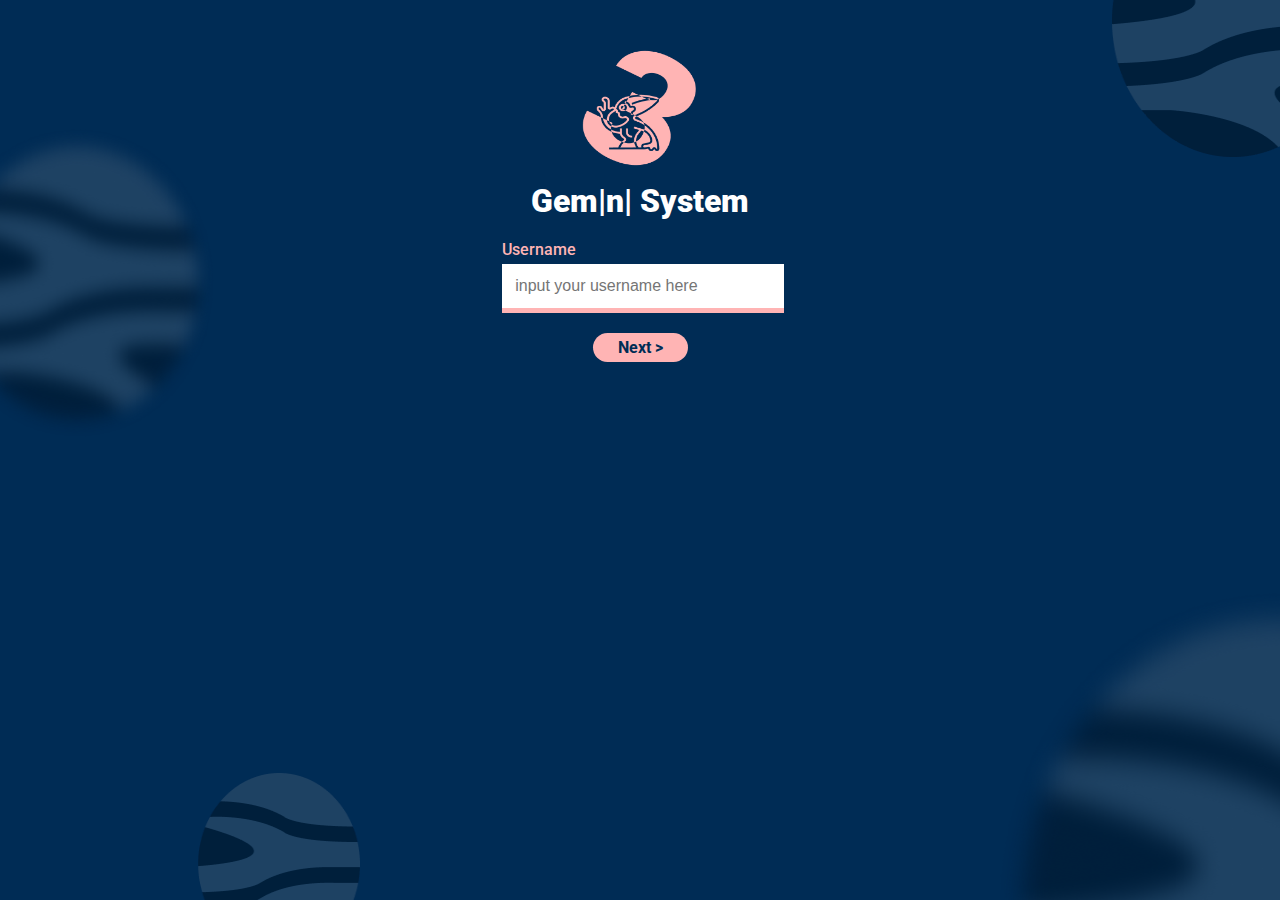
<file: gemini-frontend/view/index.html>
<!DOCTYPE html>
<html lang="en">
<head>
    <meta charset="UTF-8">
    <meta name="viewport" content="width=device-width, initial-scale=1.0">
    <meta http-equiv="X-UA-Compatible" content="ie=edge" />
    <title>Gemini-3: Log in</title>
    <link rel="icon" href="../assets/gemini3-logo.png" />
    <link href="https://fonts.googleapis.com/css2?family=Roboto&display=swap" rel="stylesheet">
    <link rel="stylesheet" type="text/css" href="../styles/index.css" />
</head>
<body>
    <div class="container">
        <div class="wrap-logo">
            <img src="../assets/gemini3-logo.png" alt="gemini3-logo" class="gemini3-logo">
        </div>
        <div class="title">Gem|n| System</div>
        <form id="login-form">
            <div class="input-part">
                <div class="username-part">
                    <label for="username" class="text-input">Username</label>
                    <input id="name-input" type="text" name="username" placeholder="input your username here" autocomplete="on" />
                </div>
                <div id="wrong-name" class="wrong-input">** your username is incorrect or does not exist, please try again</div>
                <div class="password-part" style="margin-top: 10px">
                    <label for="password" class="text-input">Password</label>
                    <input id="pass-input" type="password" name="password" placeholder="input your password" autocomplete="on" />
                </div>
                <div id="wrong-pass" class="wrong-input">** your password is incorrect, please try again</div>
            </div>
            <div class="button-wrapper">
                <div id="next-btn" class="button">Next ></div>
                <div id="login-btn" class="button">Login</div>
                <div id="link-to-home"></div>
            </div>
        </form>
    </div>

    <script src="https://ajax.googleapis.com/ajax/libs/jquery/3.4.1/jquery.min.js"></script>
    <script type="text/javascript" src="../script/apis.js"></script>
    <script type="text/javascript" src="../script/index.js"></script>
</body>
</html>
</file>
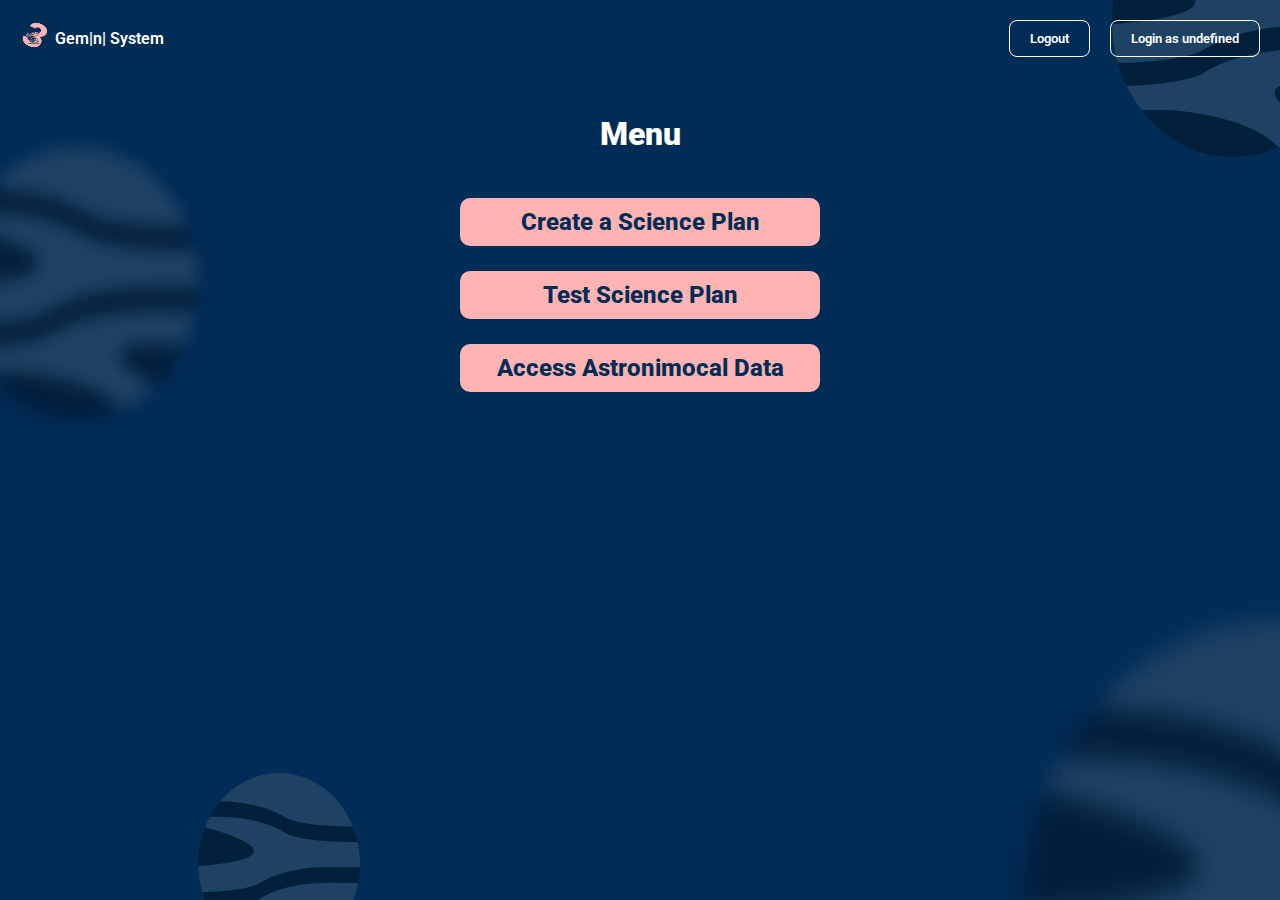
<file: gemini-frontend/view/home.html>
<!DOCTYPE html>
<html lang="en">
<head>
    <meta charset="UTF-8">
    <meta name="viewport" content="width=device-width, initial-scale=1.0">
    <meta http-equiv="X-UA-Compatible" content="ie=edge" />
    <title>Home</title>
    <link rel="icon" href="../assets/gemini3-logo.png" />
    <link href="https://fonts.googleapis.com/css2?family=Roboto&display=swap" rel="stylesheet">
    <link rel="stylesheet" type="text/css" href="../styles/home.css" />
</head>
<body>
    <div class="container">
        <div class="nav-bar">
            <div class="nav-bar-logo-part">
                <img src="../assets/gemini3-logo.png" alt="gemini3-logo" class="logo">
                <span class="gemini-title">Gem|n| System</span>
            </div>
            <div class="log-name-area">
                <div class="nav-bar-login-name" id="logout">
                    <span>Logout</span>
                </div>
                <div class="nav-bar-login-name">
                    <span>Login as</span>
                    <span id="loginName"></span>
                </div>
            </div>
        </div>
        <div class="menu-part">
            <span class="menu-title">Menu</span>
            <a class="menu-item" href="./createSciencePlan.html">Create a Science Plan</a>
            <a class="menu-item" href="./testSciencePlan.html">Test Science Plan</a>
            <a class="menu-item" href="./astronomicalData.html">Access Astronimocal Data </a>
        </div>
        <div id="go-to-login"></div>
    </div>

    <script src="https://ajax.googleapis.com/ajax/libs/jquery/3.4.1/jquery.min.js"></script>
    <script type="text/javascript" src="../script/home.js"></script>
</body>
</html>
</file>
<file: gemini-frontend/styles/index.css>
body{
    padding: 0;
    margin: auto;
    font-family: 'Roboto', sans-serif;
    background: #002C55;
    background-image: url('../assets/bg.png');
    width: 100%;
    height: 100vh;
    background-size: 100% 100%;
    overflow: hidden;
}
.container{ 
    padding-top: 3%;
}
.wrap-logo{
    width: 100%;
    text-align: center;
}
.gemini3-logo{
    width: 140px;
    height: 140px;
}
.title{
    font-weight: 900;
    font-size: 2em;
    text-align: center;
    color: #FFFFFF;
    margin-bottom: 20px;
}
.input-part{
    text-align: center;
    display: flex;
    flex-direction: column;
    align-items: center;
}
.username-part,
.password-part{
    width: 20%;
    display: flex;
    flex-direction: column;
    margin-right: 1.5%;
}
.text-input{
    font-weight: 500;
    font-size: 1em;
    color: #FFB4B4;
    text-align: left;
    margin-bottom: 5px;
}
input[type="text"], 
input[type="password"]{
    width: 100%;
    border: none;
    padding: 5%;
    border-radius: 0;
    font-weight: 500;
    font-size: 1em;
    color: #002C55;
    border-bottom: 5px #FFB4B4 solid;
}

input:focus{
    outline: none;
}

.wrong-input {
    font-size: 0.7em;
    color: #FFFFFF;
    margin-top: 15px;
}

.button-wrapper {
    display: flex;
    flex-direction: column;
    align-items: center;
}

.button{
    font-weight: 700;
    font-size: 1em;
    text-align: center;
    margin-top: 20px;
    color: #002C55;
    background: #FFB4B4;
    width: 75px;
    border-radius: 50px;
    padding-left: 10px;
    padding-right: 10px;
    padding-top: 5px;
    padding-bottom: 5px;
    cursor: pointer;
}
</file>
<file: gemini-frontend/styles/home.css>
body{
    padding: 0;
    margin: auto;
    font-family: 'Roboto', sans-serif;
    background: #002C55;
    background-image: url('../assets/bg.png');
    width: 100%;
    height: 100vh;
    background-size: 100% 100%;
    overflow: hidden;
    font-weight: 600;
}

.nav-bar{
    display: flex;
    flex-direction: row;
    justify-content: space-between;
    padding: 20px;
}

.nav-bar-logo-part{
    display: flex;
    flex-direction: row;
}

.logo{
    width: 30px;
    height: 30px;
}

.gemini-title{
    color: white;
    font-weight: 600;
    margin-left: 5px;
    font-size: 1em;
    align-items: center;
    align-self: center;
}

.nav-bar-login-name{
    color: white;
    font-size: 0.8em;
    border: 1px white solid;
    padding-left: 20px;
    padding-right: 20px;
    padding-top: 10px;
    padding-bottom: 10px;
    border-radius: 8px;
    margin-left: 20px;
}
.menu-part{
    display: flex;
    flex-direction: column;
    align-items: center;
    margin-top: 3%;
    justify-content: space-around;
}
.menu-title{
    color: white;
    font-weight: 900;
    font-size: 2em;
    margin-bottom: 20px;
}

.menu-item{
    text-decoration: none;
    color: #002C55;
    font-weight: 800;
    font-size: 1.5em;
    margin-top: 25px;
    padding-left: 20px;
    padding-right: 20px;
    padding-top: 10px;
    padding-bottom: 10px;
    background-color: #FFB4B4;
    width: 25%;
    text-align: center;
    border-radius: 10px;
}

.log-name-area{
    display: flex;
    flex-direction: row;
}

#logout:hover{
    cursor: pointer;
    background-color: #FFB4B4;
    color: #002C55;
}
</file>
